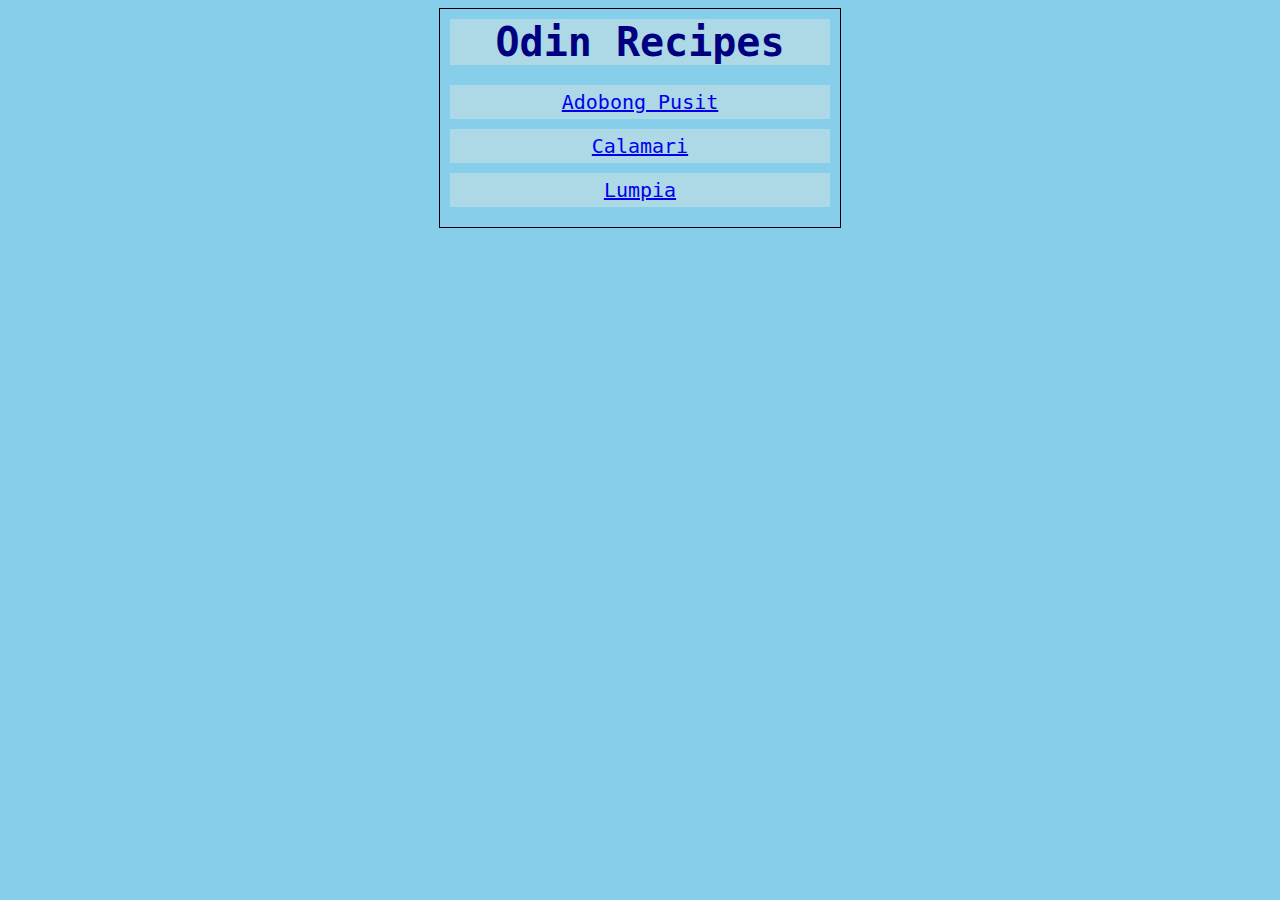
<file: index.html>
<!DOCTYPE html>
<html lang="en">
    <head>
        <meta charset="utf-8">
        <title>Odin Recipes</title>
        <link rel="stylesheet" href="./css/style.css">
    </head>

    <body>
        <div class="home">
            <h1>Odin Recipes</h1>
            <ul>
                <li><a href="./recipes/adobong_pusit.html">Adobong Pusit</a></li>
                <li><a href="./recipes/calamari.html">Calamari</a></li>
                <li><a href="./recipes/traditional_filipino_lumpia.html">Lumpia</a></li>
            </ul>
        </div>
    </body>
</html>
</file>
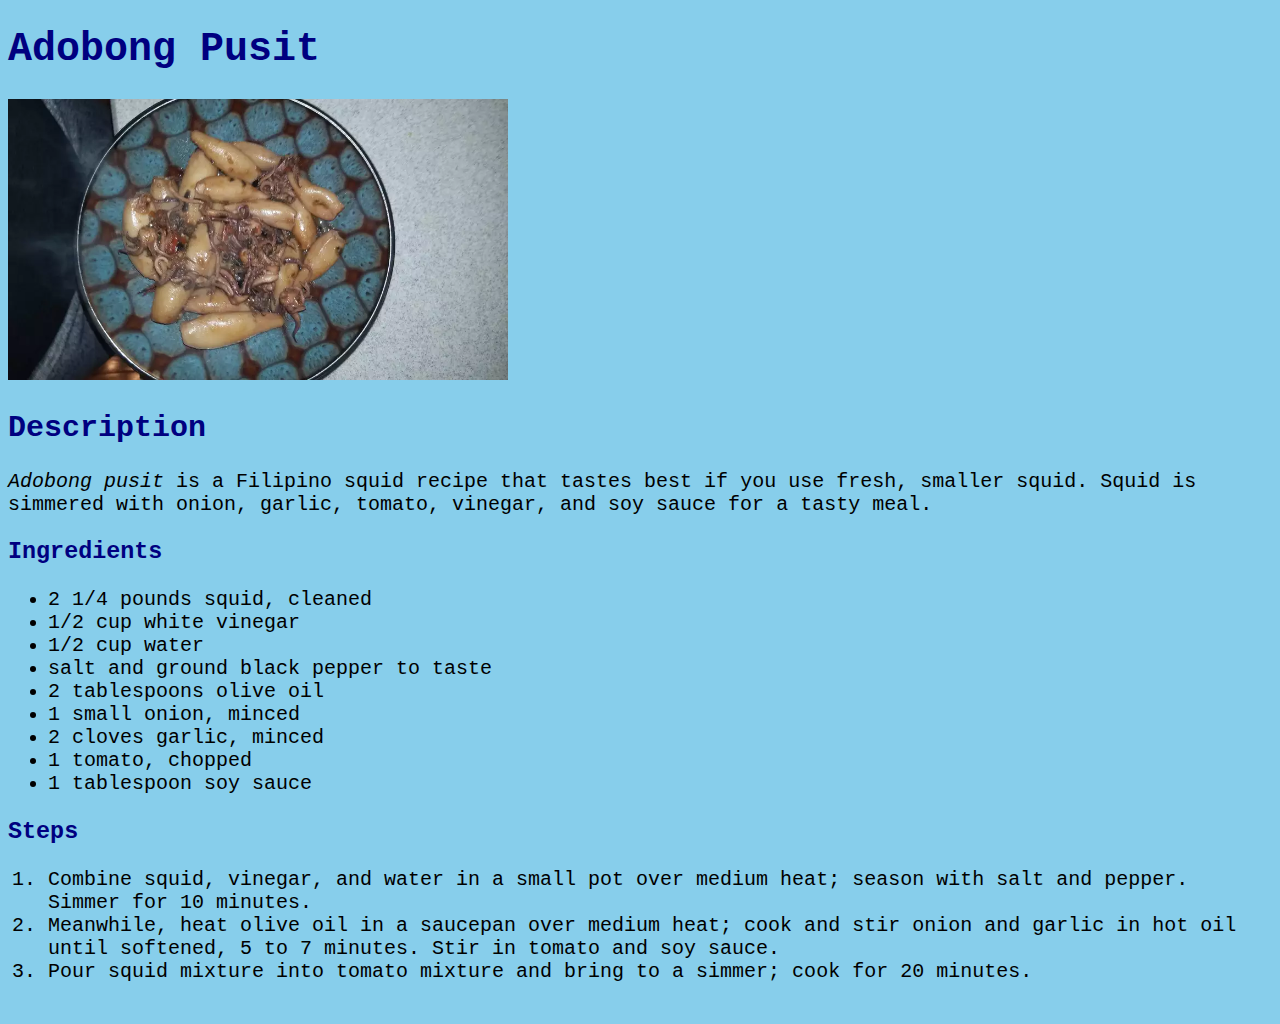
<file: recipes/adobong_pusit.html>
<!DOCTYPE html>
<html lang="en">
	<head>
		<meta charset="utf-8">
		<title>Adobong Pusit</title>
		<link rel="stylesheet" href="../css/style.css">
	</head>

	<body>
		<h1>Adobong Pusit</h1>
		<img src="../img/adobong_pusit.webp" alt="A picture of the cooked Adobong Pusit in a plate">

		<h2>Description</h2>
		<p><em>Adobong pusit</em> is a Filipino squid recipe that tastes best if you use fresh, smaller squid. Squid is simmered with onion, garlic, tomato, vinegar, and soy sauce for a tasty meal.</p>

		<h3>Ingredients</h3>
		<ul>
			<li>2 1/4 pounds squid, cleaned</li>
			<li>1/2 cup white vinegar</li>
			<li>1/2 cup water</li>
			<li>salt and ground black pepper to taste</li>
			<li>2 tablespoons olive oil</li>
			<li>1 small onion, minced</li>
			<li>2 cloves garlic, minced</li>
			<li>1 tomato, chopped</li>
			<li>1 tablespoon soy sauce</li>
		</ul>

		<h3>Steps</h3>
		<ol>
			<li>Combine squid, vinegar, and water in a small pot over medium heat; season with salt and pepper. Simmer for 10 minutes.</li>
			<li>Meanwhile, heat olive oil in a saucepan over medium heat; cook and stir onion and garlic in hot oil until softened, 5 to 7 minutes. Stir in tomato and soy sauce.</li>
			<li>Pour squid mixture into tomato mixture and bring to a simmer; cook for 20 minutes.</li>
		</ol>
	</body>
</html>
</file>
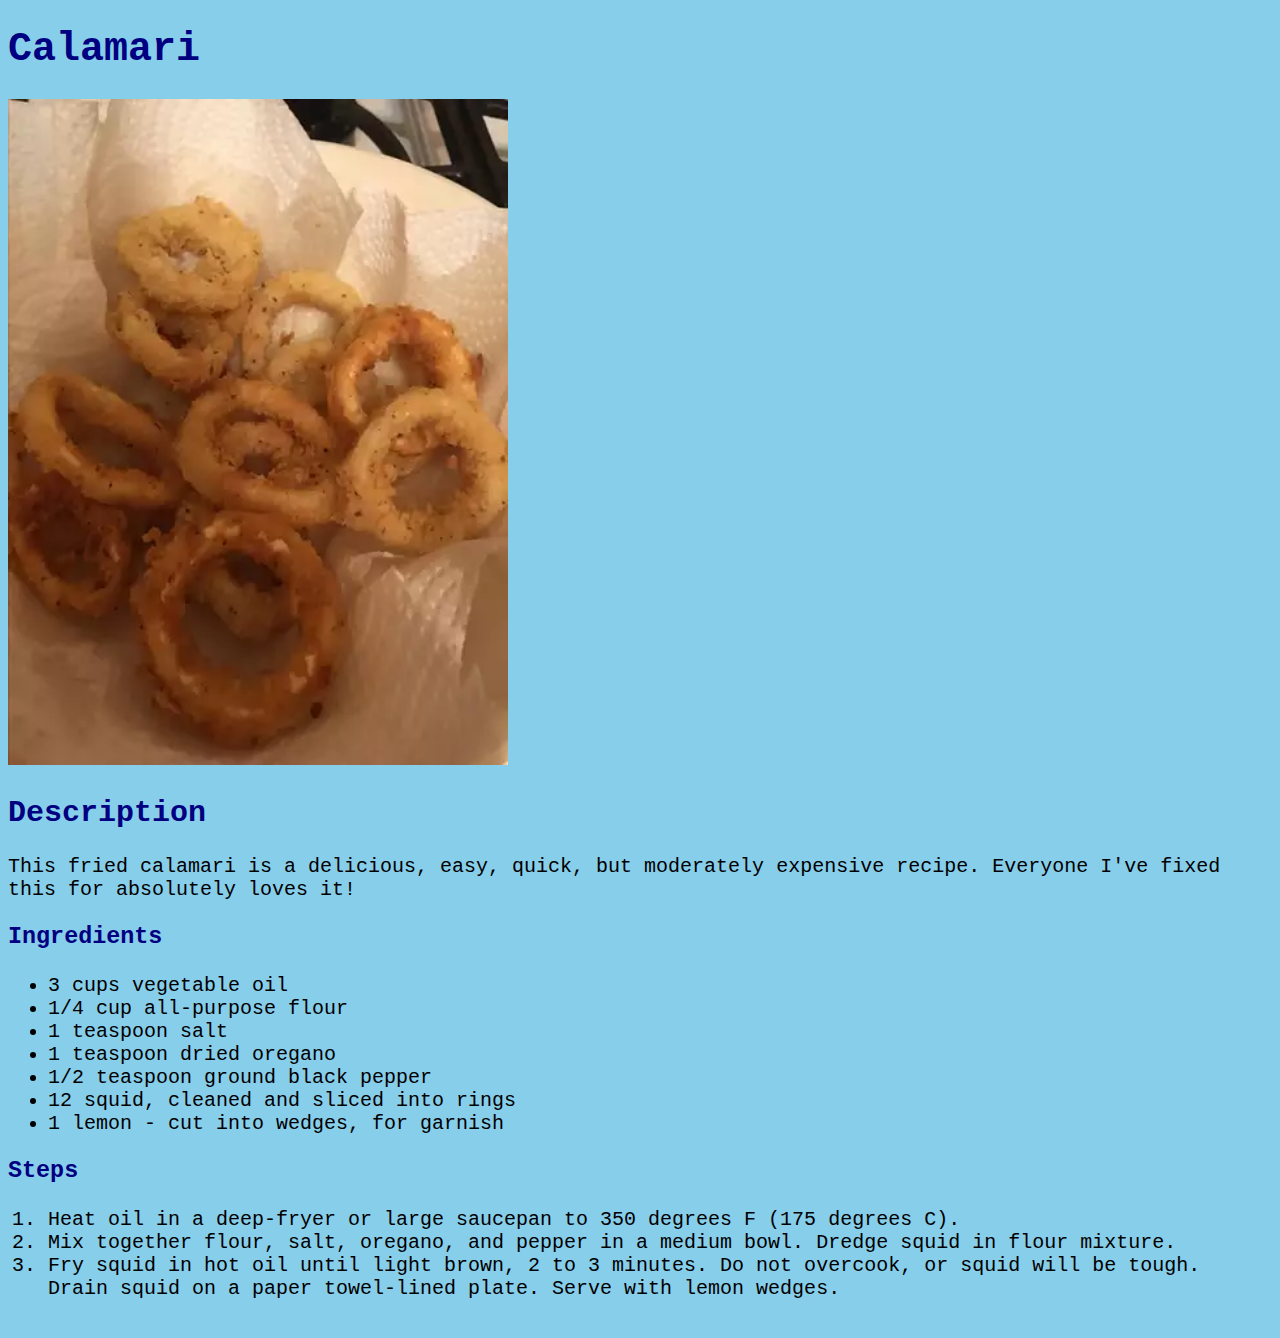
<file: recipes/calamari.html>
<!DOCTYPE html>
<html lang="en">
	<head>
		<meta charset="utf-8">
		<title>Calamari</title>
		<link rel="stylesheet" href="../css/style.css">
	</head>

	<body>
		<h1>Calamari</h1>
		<img src="../img/calamari.webp" alt="A picture of Calamari placed on tissue">

		<h2>Description</h2>
		<p>This fried calamari is a delicious, easy, quick, but moderately expensive recipe. Everyone I've fixed this for absolutely loves it!</p>

		<h3>Ingredients</h3>
		<ul>
            <li>3 cups vegetable oil</li>
            <li>1/4 cup all-purpose flour</li>
            <li>1 teaspoon salt</li>
            <li>1 teaspoon dried oregano</li>
            <li>1/2 teaspoon ground black pepper</li>
            <li>12 squid, cleaned and sliced into rings</li>
            <li>1 lemon - cut into wedges, for garnish</li>
		</ul>

		<h3>Steps</h3>
		<ol>
            <li>Heat oil in a deep-fryer or large saucepan to 350 degrees F (175 degrees C).</li>
            <li>Mix together flour, salt, oregano, and pepper in a medium bowl. Dredge squid in flour mixture.</li>
            <li>Fry squid in hot oil until light brown, 2 to 3 minutes. Do not overcook, or squid will be tough. Drain squid on a paper towel-lined plate. Serve with lemon wedges.</li>
		</ol>
	</body>
</html>
</file>
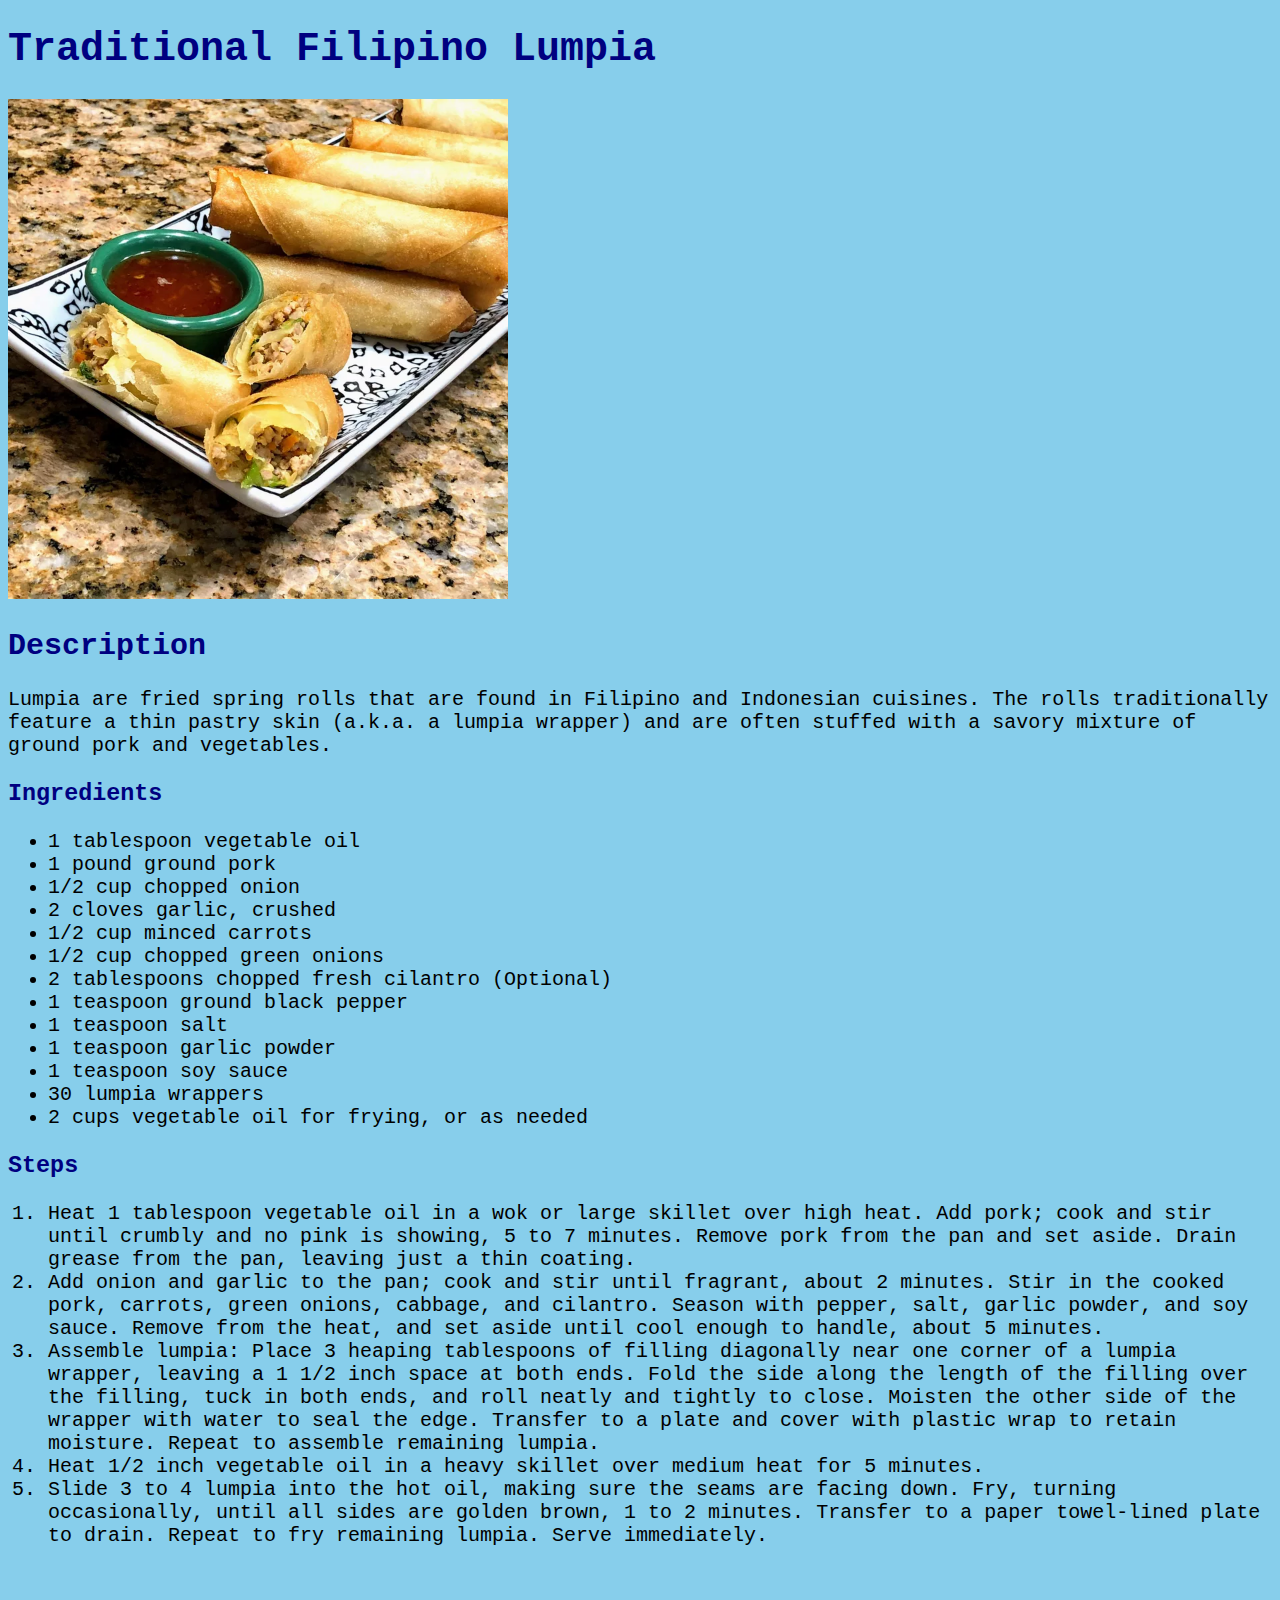
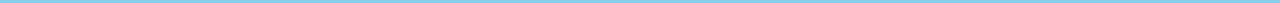
<file: recipes/traditional_filipino_lumpia.html>
<!DOCTYPE html>
<html lang="en">
	<head>
		<meta charset="utf-8">
		<title>Traditional Filipino Lumpia</title>
            <link rel="stylesheet" href="../css/style.css">
	</head>

	<body>
		<h1>Traditional Filipino Lumpia</h1>
		<img src="../img/traditional_filipino_lumpia.webp" alt="A picture of lumpia placed on a plate with sauce">

		<h2>Description</h2>
		<p>Lumpia are fried spring rolls that are found in Filipino and Indonesian cuisines. The rolls traditionally feature a thin pastry skin (a.k.a. a lumpia wrapper) and are often stuffed with a savory mixture of ground pork and vegetables. </p>

		<h3>Ingredients</h3>
		<ul>
            <li>1 tablespoon vegetable oil</li>
            <li>1 pound ground pork</li>
            <li>1/2 cup chopped onion</li>
            <li>2 cloves garlic, crushed</li>
            <li>1/2 cup minced carrots</li>
            <li>1/2 cup chopped green onions</li>
            <li>2 tablespoons chopped fresh cilantro (Optional)</li>
            <li>1 teaspoon ground black pepper</li>
            <li>1 teaspoon salt</li>
            <li>1 teaspoon garlic powder</li>
            <li>1 teaspoon soy sauce</li>
            <li>30 lumpia wrappers</li>
            <li>2 cups vegetable oil for frying, or as needed</li>
		</ul>

		<h3>Steps</h3>
		<ol>
            <li>Heat 1 tablespoon vegetable oil in a wok or large skillet over high heat. Add pork; cook and stir until crumbly and no pink is showing, 5 to 7 minutes. Remove pork from the pan and set aside. Drain grease from the pan, leaving just a thin coating.</li>
            <li>Add onion and garlic to the pan; cook and stir until fragrant, about 2 minutes. Stir in the cooked pork, carrots, green onions, cabbage, and cilantro. Season with pepper, salt, garlic powder, and soy sauce. Remove from the heat, and set aside until cool enough to handle, about 5 minutes.</li>
            <li>Assemble lumpia: Place 3 heaping tablespoons of filling diagonally near one corner of a lumpia wrapper, leaving a 1 1/2 inch space at both ends. Fold the side along the length of the filling over the filling, tuck in both ends, and roll neatly and tightly to close. Moisten the other side of the wrapper with water to seal the edge. Transfer to a plate and cover with plastic wrap to retain moisture. Repeat to assemble remaining lumpia.</li>
            <li>Heat 1/2 inch vegetable oil in a heavy skillet over medium heat for 5 minutes.</li>
            <li>Slide 3 to 4 lumpia into the hot oil, making sure the seams are facing down. Fry, turning occasionally, until all sides are golden brown, 1 to 2 minutes. Transfer to a paper towel-lined plate to drain. Repeat to fry remaining lumpia. Serve immediately.</li>
		</ol>
	</body>
</html>
</file>
<file: css/style.css>
body {
    background-color: skyblue;
    text-align: left;
    font-family: monospace;
    font-size: 20px;
}

h1,
h2,
h3 {
    color: navy;
}

img {
    max-width: 500px;
    width: 100%;
    height: auto;
}

.home {
    width: 400px;
    margin: 0 auto;
    border: 1px solid black;
}

.home h1{
    text-align: center;
    background-color: lightblue;
    margin: 10px;
}

.home ul {
    padding: 0;
    text-align: center;
}

.home li {
    display: block;
    padding: 5px;
    margin: 10px;
    width: auto;
    background-color: lightblue;
}

.home li:hover {
    background-color: aqua;
}
</file>
